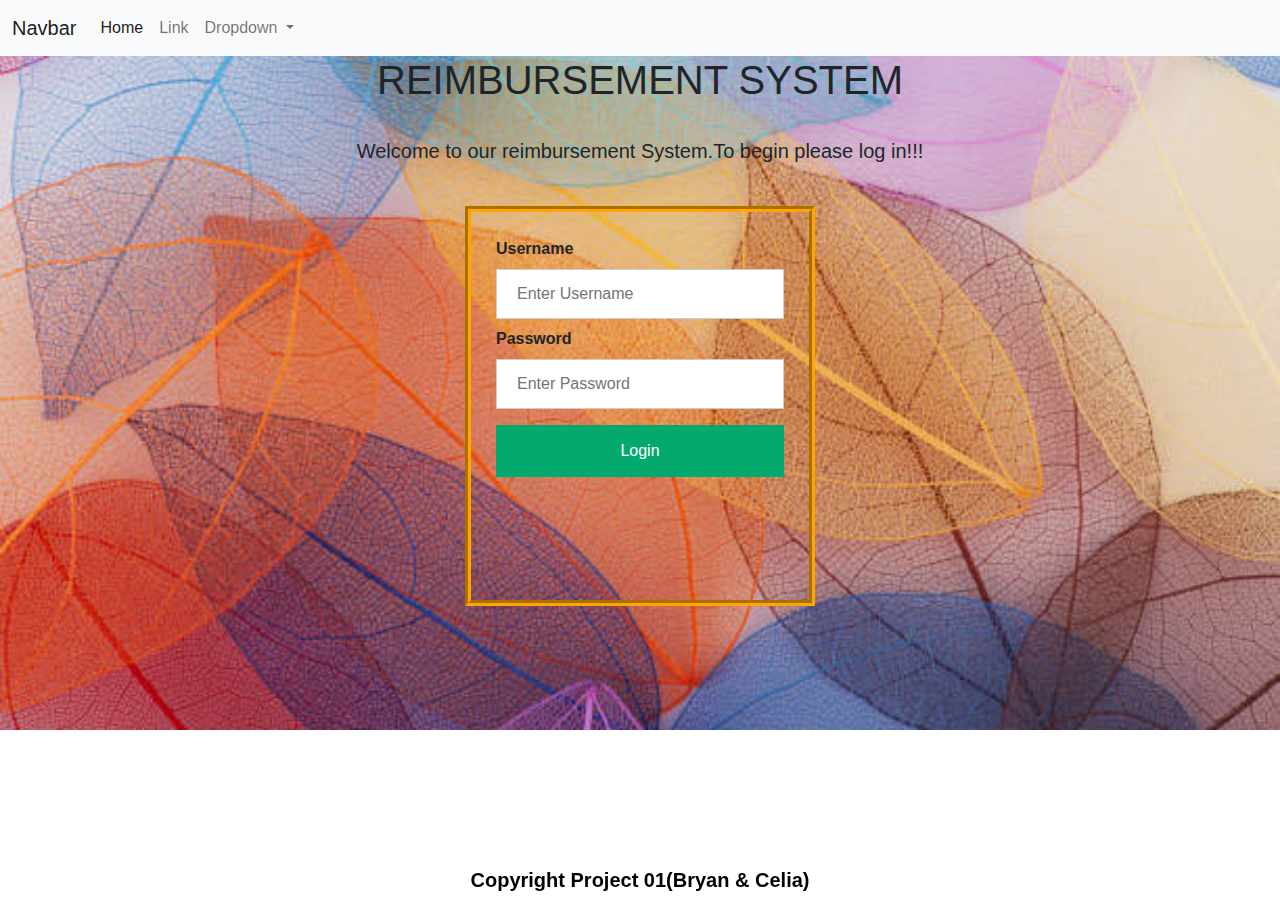
<file: index.html>
<!Doctype html>
<html lang="en">
  <head>
    <!-- Required meta tags -->
    <meta charset="utf-8">
    <meta name="viewport" content="width=device-width, initial-scale=1">

    <!-- Bootstrap CSS -->
    <link  rel="stylesheet" href="css/bootstrap.min.css">
    <link  rel="stylesheet" href="css/style.css">

    <title> Reimbursement System</title>
  </head>
  <body>
    <nav class="navbar navbar-expand-lg navbar-light bg-light">
      <div class="container-fluid">
        <a class="navbar-brand" href="#">Navbar</a>
        <button class="navbar-toggler" type="button" data-bs-toggle="collapse" data-bs-target="#navbarSupportedContent" aria-controls="navbarSupportedContent" aria-expanded="false" aria-label="Toggle navigation">
          <span class="navbar-toggler-icon"></span>
        </button>
        <div class="collapse navbar-collapse" id="navbarSupportedContent">
          <ul class="navbar-nav me-auto mb-2 mb-lg-0">
            <li class="nav-item">
              <a class="nav-link active" aria-current="page" href="#">Home</a>
            </li>
            <li class="nav-item">
              <a class="nav-link" href="#">Link</a>
            </li>
            <li class="nav-item dropdown">
              <a class="nav-link dropdown-toggle" href="#" id="navbarDropdown" role="button" data-bs-toggle="dropdown" aria-expanded="false">
                Dropdown
              </a>
    </nav>

    <h1 >REIMBURSEMENT SYSTEM</h1><br>
    <p class="blocktext">Welcome to our reimbursement System.To begin please log in!!!</p><br>

  
    
    <!--block of code for input -->
    <form action="action_page.php" method="post">
      
      <div class="container">
        <label for="uname"><b>Username</b></label>
        <input type="text" placeholder="Enter Username" name="uname" required>
    
        <label for="psw"><b>Password</b></label>
        <input type="password" placeholder="Enter Password" name="psw" required>
    
        <button type="submit">Login</button>
       
      </div>
    </form>
    <footer>
      <h4 class="footer-text"> Copyright Project 01(Bryan & Celia) </h4>
    </footer>
    <!-- Optional JavaScript; choose one of the two! -->

    <!-- Option 1: Bootstrap Bundle with Popper -->
    <script src="js/bootstrap.min.js"></script>

    
  </body>
</html>
</file>
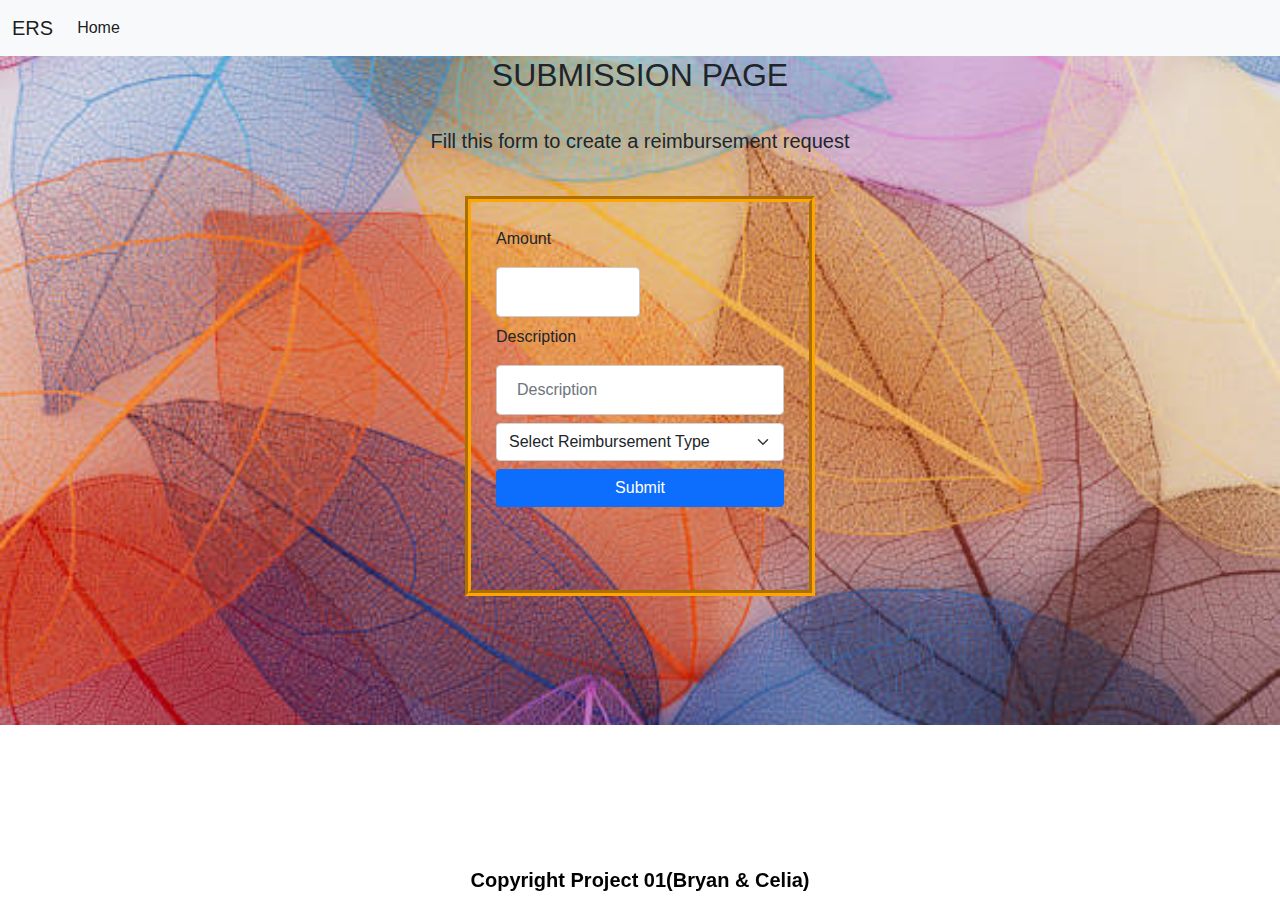
<file: AddReimbRequest.html>
<!Doctype html>
<html lang="en">
  <head>
    <!-- Required meta tags -->
    <meta charset="utf-8">
    <meta name="viewport" content="width=device-width, initial-scale=1">

    <!-- Bootstrap CSS -->
    <link  rel="stylesheet" href="css/bootstrap.min.css">
    <link  rel="stylesheet" href="css/style.css">

    <title> Reimbursement System</title>
  </head>
  <nav class="navbar navbar-expand-lg navbar-light bg-light">
    <div class="container-fluid">
      <a class="navbar-brand" href="#">ERS</a>
      <button class="navbar-toggler" type="button" data-bs-toggle="collapse" data-bs-target="#navbarSupportedContent" aria-controls="navbarSupportedContent" aria-expanded="false" aria-label="Toggle navigation">
        <span class="navbar-toggler-icon"></span>
      </button>
      <div class="collapse navbar-collapse" id="navbarSupportedContent">
        <ul class="navbar-nav me-auto mb-2 mb-lg-0">
          <li class="nav-item">
            <a class="nav-link active" aria-current="page" href="#">Home</a>
          </li>
  </nav>
  <!-------------------------------------------------------------------------------------------------->
  <div>
  <h2 >SUBMISSION PAGE</h2><br>
  </div>
  <div>
  <p class="blocktext">Fill this form to create a reimbursement request</p><br>
  </div>
  <body>
    <form class="container">
      <div class="col-md-6">
        <label for="amount" class="form-label">Amount</label>
        <input type="text" pattern="^\d+(?:\.\d{0,2})$" class="form-control" id="amount">
      </div>
     
      <div class="col-12">
        <label for="inputAddress" class="form-label">Description</label>
        <input type="text" class="form-control" id="inputAddress" placeholder="Description" id = 'description'>
      </div>
      
      <div>
        <select id = 'reimbType' class="form-select" aria-label="Default select example">
          <option selected>Select Reimbursement Type</option>
          <option value="0">Food</option>
          <option value="1">Lodging</option>
          <option value="2">Travel</option>
          <option value="3">Other</option>
        </select>
      </div>
      <div class="col-12">
        <button id = 'submit' class="btn btn-primary">Submit</button>
      </div>
    </form>
  </body>
  <footer>
    <h6 class="footer-text"> Copyright Project 01(Bryan & Celia) </h6>
  </footer>
  <script src="js/submission.js" ></script>
 <script src="js/bootstrap.bundle.min.js" ></script>
  </html>
</file>
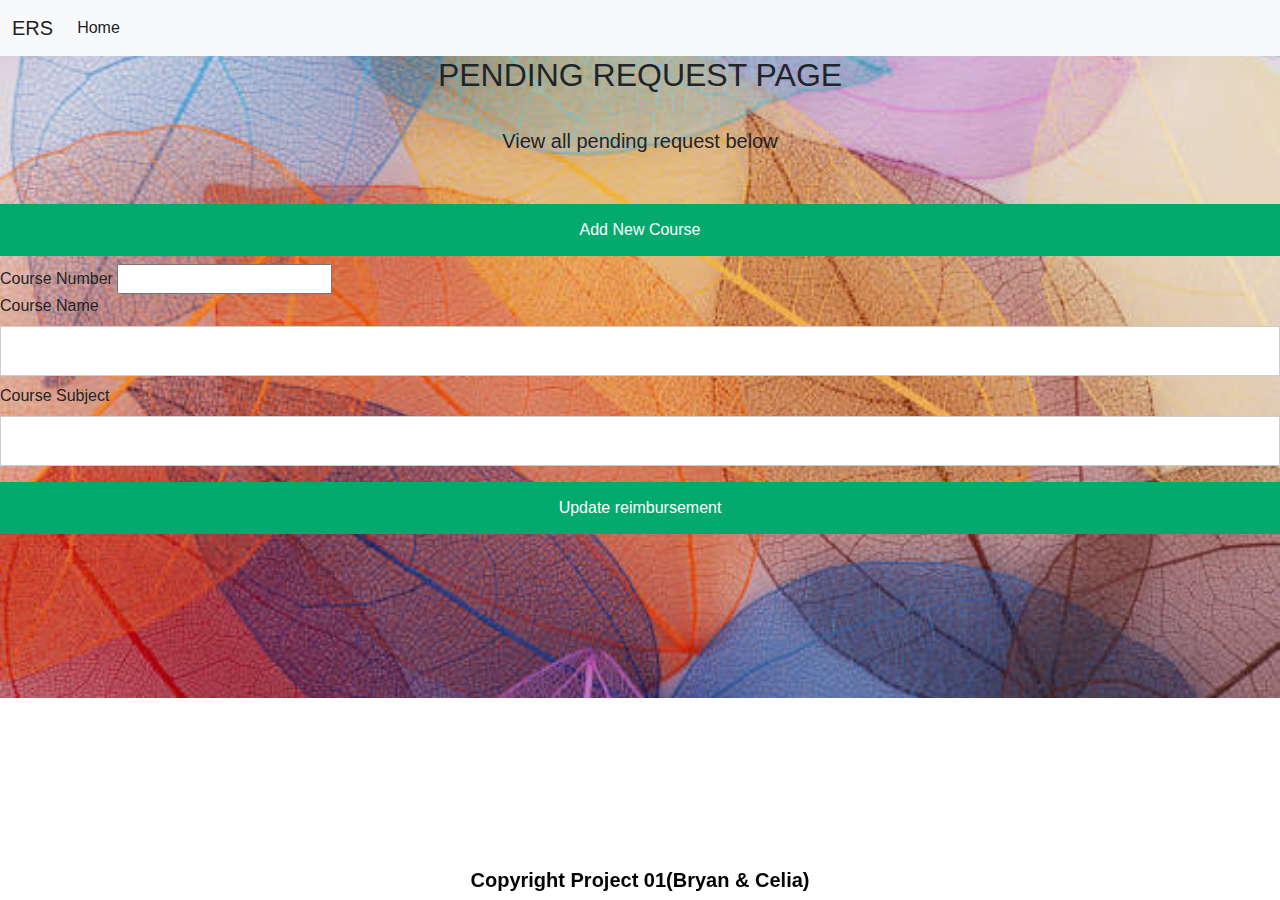
<file: pending request.html>
<!Doctype html>
<html lang="en">
  <head>
    <!-- Required meta tags -->
    <meta charset="utf-8">
    <meta name="viewport" content="width=device-width, initial-scale=1">

    <!-- Bootstrap CSS -->
    <link  rel="stylesheet" href="css/bootstrap.min.css">
    <link  rel="stylesheet" href="css/style.css">

    <title> Reimbursement System</title>
  </head>
  <nav class="navbar navbar-expand-lg navbar-light bg-light">
    <div class="container-fluid">
      <a class="navbar-brand" href="#">ERS</a>
      <button class="navbar-toggler" type="button" data-bs-toggle="collapse" data-bs-target="#navbarSupportedContent" aria-controls="navbarSupportedContent" aria-expanded="false" aria-label="Toggle navigation">
        <span class="navbar-toggler-icon"></span>
      </button>
      <div class="collapse navbar-collapse" id="navbarSupportedContent">
        <ul class="navbar-nav me-auto mb-2 mb-lg-0">
          <li class="nav-item">
            <a class="nav-link active" aria-current="page" href="#">Home</a>
          </li>
  </nav>
  <!-------------------------------------------------------------------------------------------------->
  <div>
  <h2 >PENDING REQUEST PAGE</h2><br>
  </div>
  <div>
  <p class="blocktext">View all pending request below</p><br>
  </div>
  <body>
    
    <div id='main'>
      <div>
          <button id='add-course-btn'>Add New Course</button>

          <form id="new-course" class="hide-form">
              <div>
                  <label for="number">Course Number</label>
                  <input id="number" type="number" required/>
              </div>
              <div>
                  <label for="name">Course Name</label>
                  <input id="name" type="text" required/>
              </div>
              <div>
                  <label for="subject">Course Subject</label>
                  <input id="subject" type="text" required/>
              </div>
          </form>

    <!--------------------------------------------------------------------------------------------------->
    <button id='update-reimb-button'>Update reimbursement</button>
    <form id="update reimb" class="hiden-form">

        
    </form>
</body>
<footer>
  <h6 class="footer-text"> Copyright Project 01(Bryan & Celia) </h6>
</footer>
<script src="js/bootstrap.bundle.min.js" ></script>
</html>
</file>
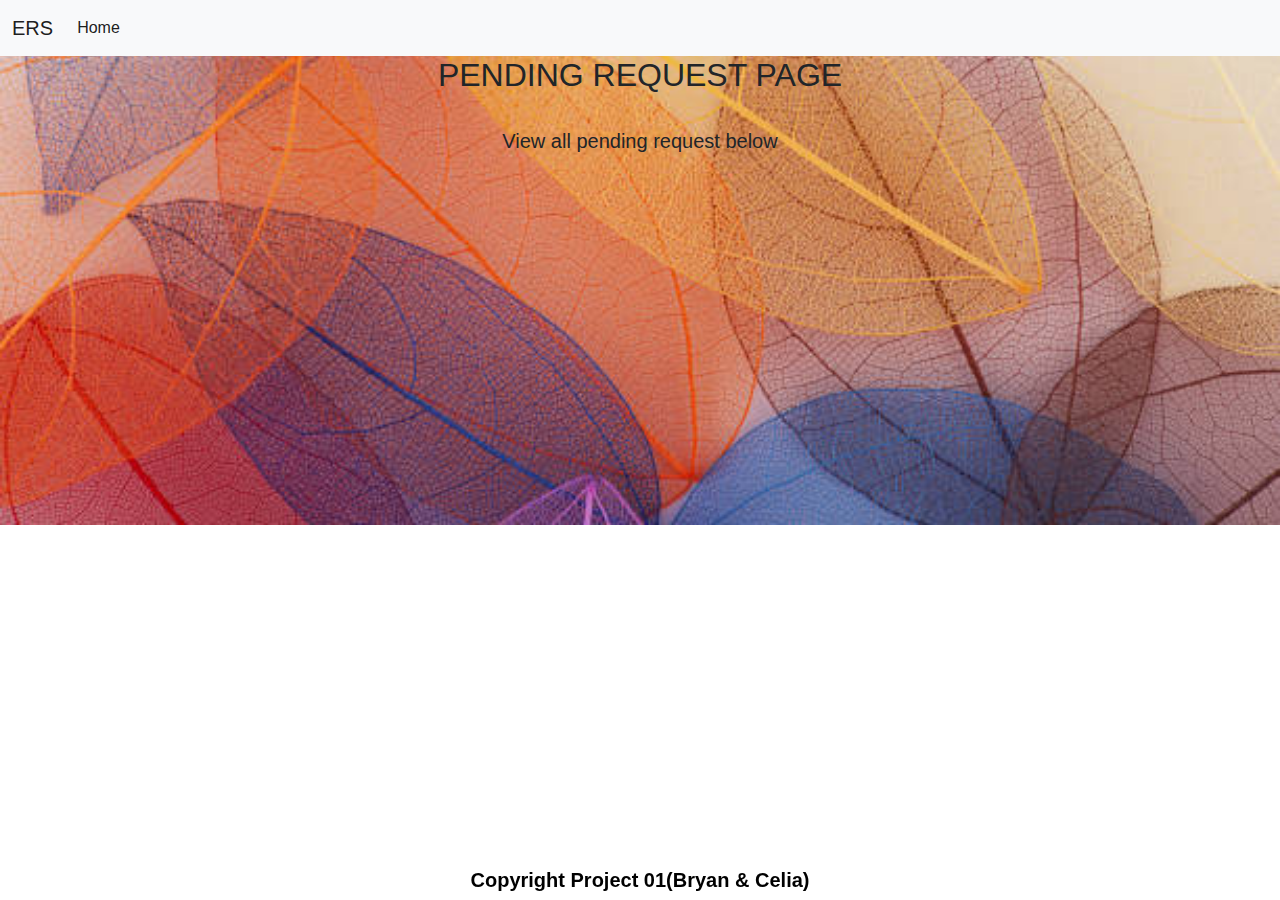
<file: pendingRequest.html>
<!Doctype html>
<html lang="en">
  <head>
    <!-- Required meta tags -->
    <meta charset="utf-8">
    <meta name="viewport" content="width=device-width, initial-scale=1">

    <!-- Bootstrap CSS -->
    <link  rel="stylesheet" href="css/bootstrap.min.css">
    <link  rel="stylesheet" href="css/style.css">

    <title> Reimbursement System</title>
  </head>
  <nav class="navbar navbar-expand-lg navbar-light bg-light">
    <div class="container-fluid">
      <a class="navbar-brand" href="#">ERS</a>
      <button class="navbar-toggler" type="button" data-bs-toggle="collapse" data-bs-target="#navbarSupportedContent" aria-controls="navbarSupportedContent" aria-expanded="false" aria-label="Toggle navigation">
        <span class="navbar-toggler-icon"></span>
      </button>
      <div class="collapse navbar-collapse" id="navbarSupportedContent">
        <ul class="navbar-nav me-auto mb-2 mb-lg-0">
          <li class="nav-item">
            <a class="nav-link active" aria-current="page" href="#">Home</a>
          </li>
  </nav>
  <!-------------------------------------------------------------------------------------------------->
  <div>
  <h2 >PENDING REQUEST PAGE</h2><br>
  </div>
  <div>
  <p class="blocktext">View all pending request below</p><br>
  </div>
  <body>
<!--------------------------------------------------------------------------------------------------->
<!---put an href link to link to the update pending request page-->
</body>
<footer>
  <h6 class="footer-text"> Copyright Project 01(Bryan & Celia) </h6>
</footer>
<script src="js/bootstrap.bundle.min.js" ></script>
</html>
</file>
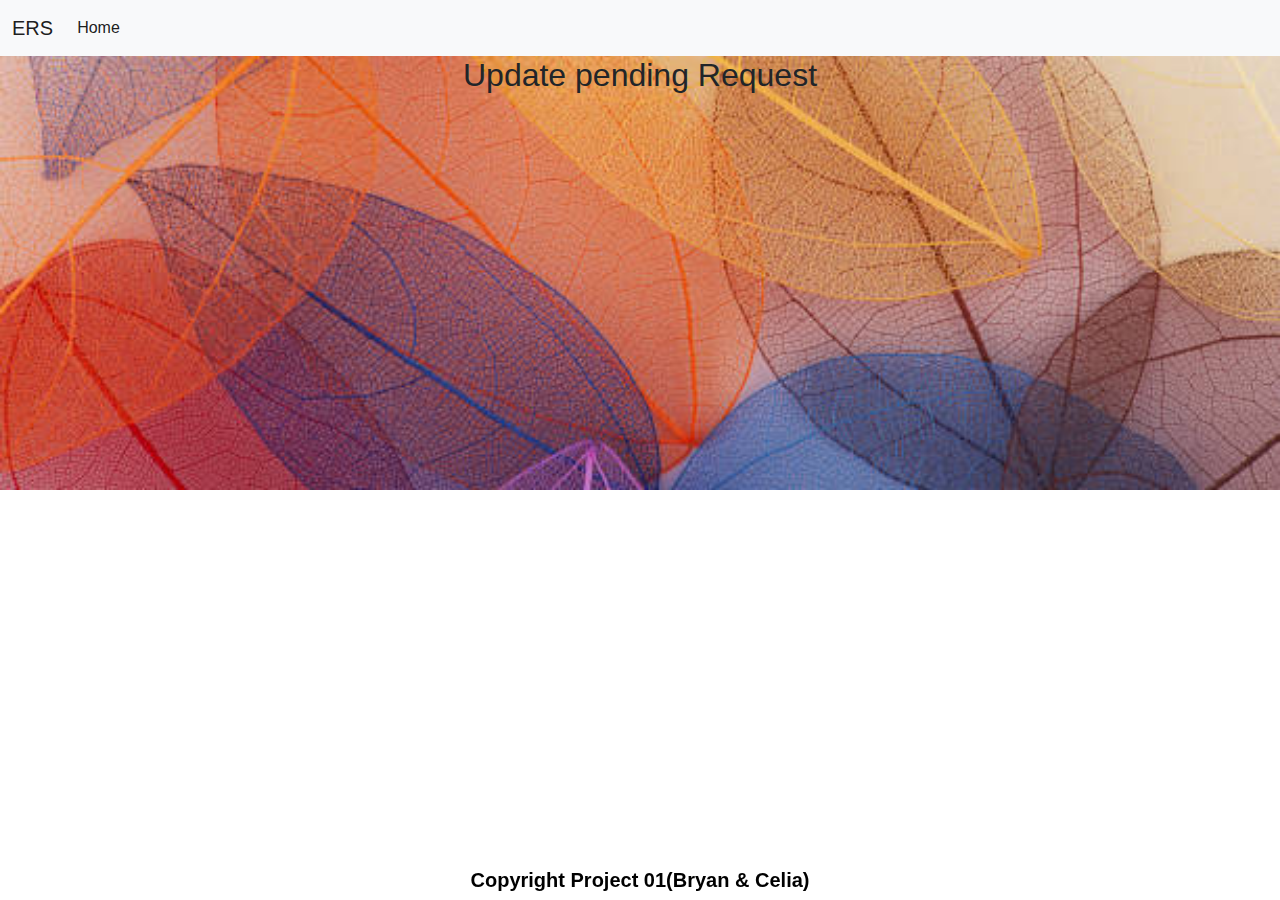
<file: UpdatePending.html>
<!Doctype html>
<html lang="en">
  <head>
    <!-- Required meta tags -->
    <meta charset="utf-8">
    <meta name="viewport" content="width=device-width, initial-scale=1">

    <!-- Bootstrap CSS -->
    <link  rel="stylesheet" href="css/bootstrap.min.css">
    <link  rel="stylesheet" href="css/style.css">

    <title> Reimbursement System</title>
  </head>
  <nav class="navbar navbar-expand-lg navbar-light bg-light">
    <div class="container-fluid">
      <a class="navbar-brand" href="#">ERS</a>
      <button class="navbar-toggler" type="button" data-bs-toggle="collapse" data-bs-target="#navbarSupportedContent" aria-controls="navbarSupportedContent" aria-expanded="false" aria-label="Toggle navigation">
        <span class="navbar-toggler-icon"></span>
      </button>
      <div class="collapse navbar-collapse" id="navbarSupportedContent">
        <ul class="navbar-nav me-auto mb-2 mb-lg-0">
          <li class="nav-item">
            <a class="nav-link active" aria-current="page" href="#">Home</a>
          </li>
  </nav>
  <!-------------------------------------------------------------------------------------------------->
  <div>
  <h2 >Update pending Request</h2><br>
  <body>
    <!------------------------------------------------------------------------------------------------->
  </body>
  <footer>
    <h6 class="footer-text"> Copyright Project 01(Bryan & Celia) </h6>
  </footer>

    
  <script src="js/bootstrap.min.js"></script>
  <script src="js/login.js"></script>
</html>
</file>
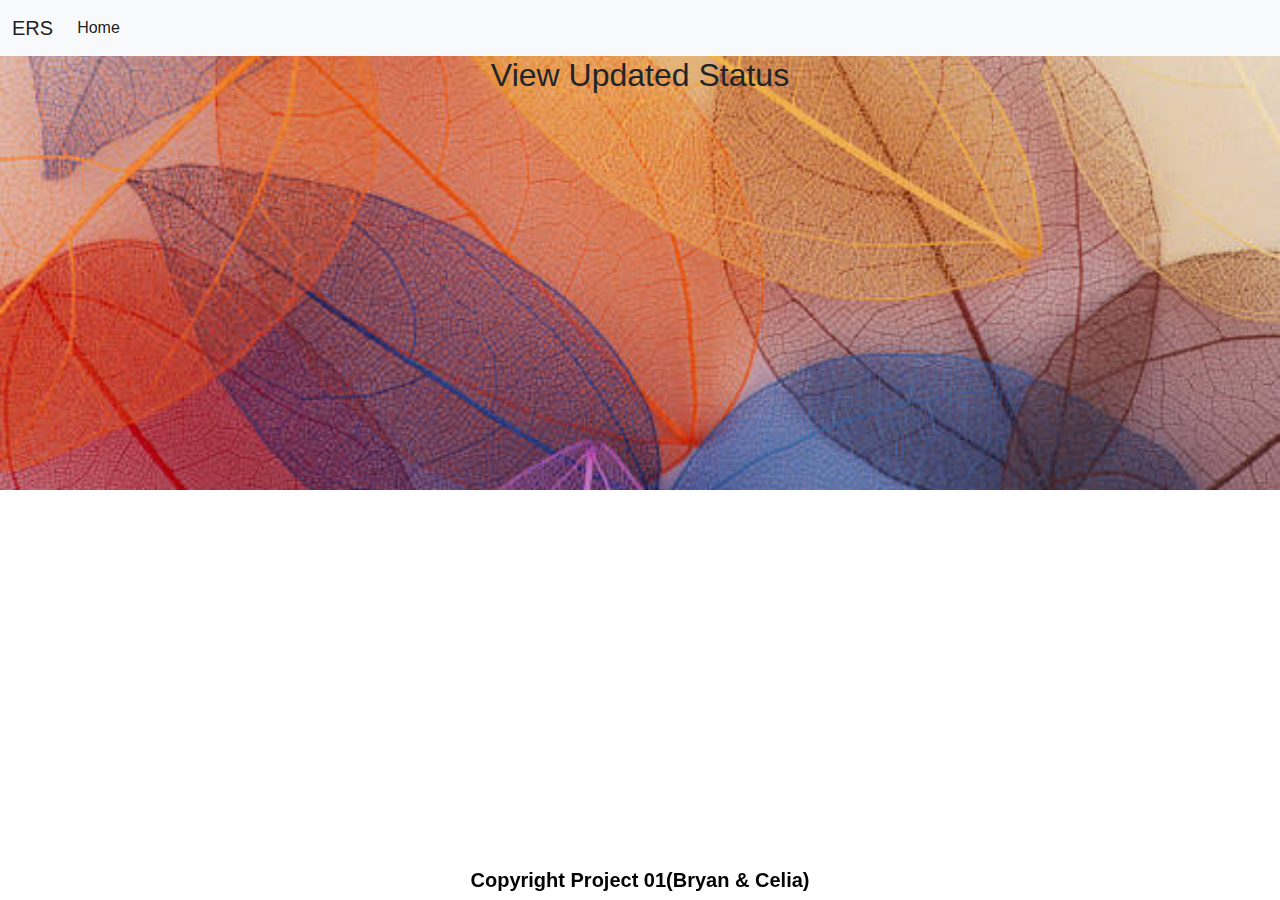
<file: viewUpdatedStatus.html>
<!Doctype html>
<html lang="en">
  <head>
    <!-- Required meta tags -->
    <meta charset="utf-8">
    <meta name="viewport" content="width=device-width, initial-scale=1">

    <!-- Bootstrap CSS -->
    <link  rel="stylesheet" href="css/bootstrap.min.css">
    <link  rel="stylesheet" href="css/style.css">

    <title> Reimbursement System</title>
  </head>
  <nav class="navbar navbar-expand-lg navbar-light bg-light">
    <div class="container-fluid">
      <a class="navbar-brand" href="#">ERS</a>
      <button class="navbar-toggler" type="button" data-bs-toggle="collapse" data-bs-target="#navbarSupportedContent" aria-controls="navbarSupportedContent" aria-expanded="false" aria-label="Toggle navigation">
        <span class="navbar-toggler-icon"></span>
      </button>
      <div class="collapse navbar-collapse" id="navbarSupportedContent">
        <ul class="navbar-nav me-auto mb-2 mb-lg-0">
          <li class="nav-item">
            <a class="nav-link active" aria-current="page" href="#">Home</a>
          </li>
  </nav>
  <!-------------------------------------------------------------------------------------------------->
  <div>
  <h2 >View Updated Status</h2><br>
  <!-------------------------------------------------------------------------------------------------->
  <footer>
    <h6 class="footer-text"> Copyright Project 01(Bryan & Celia) </h6>
  </footer>

    
  <script src="js/bootstrap.min.js"></script>
  <script src="js/login.js"></script>
</html>
</file>
<file: css/style.css>
p.blocktext {
    font-size: 20px;
    text-align: center;
}

h1 {
    text-align: center;

}

h2{
  text-align: center;

}

  /* Full-width inputs */
  input[type=text], input[type=password] {
    width: 100%;
    padding: 12px 20px;
    margin: 8px 0;
    display: inline-block;
    border: 1px solid #ccc;
    box-sizing: border-box;
  }


  
  /* Set a style for all buttons */
  button {
    background-color: #04AA6D;
    color: white;
    padding: 14px 20px;
    margin: 8px 0;
    border: none;
    cursor: pointer;
    width: 100%;
  }
  
.container{
    width: 350px;
    height: 400px;  
    padding: 25px; 
    border : 6px groove;
    border-color:orange; 
  }

body {
    background-repeat: no-repeat;
    background-image: url("../image/log.jpg");
    font-family: Calibri, Helvetica, sans-serif;  
    background-position: center;
    background-repeat: no-repeat;
    background-size: cover;
    height: 100%;
    margin:0;
}

.footer-text{
  
    position: fixed;
    left: 0;
    bottom: 0;
    width: 100%;
    text-align: center;
    font-weight: 900;
    font-size:20px;
    color: black;


}
</file>
